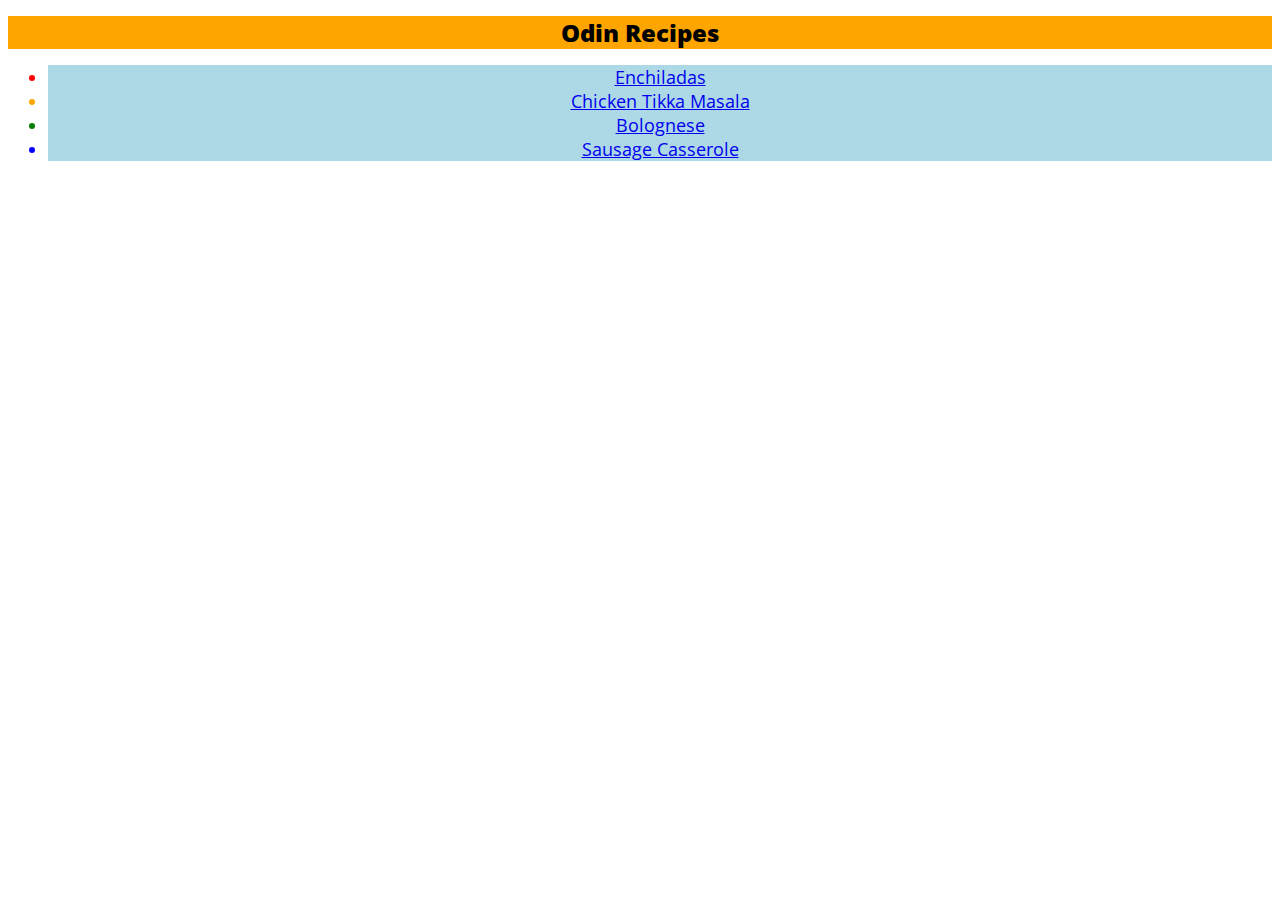
<file: index.html>
<!DOCTYPE html>
<html lang="en">
    <head>
        <meta charset="UTF-8">
        <title>Odin Recipes</title>
        <link rel="stylesheet" href="./styles.css"
        <link rel="preconnect" href="https://fonts.googleapis.com">
        <link rel="preconnect" href="https://fonts.gstatic.com" crossorigin>
        <link href="https://fonts.googleapis.com/css2?family=Open+Sans:ital,wght@0,300;0,400;0,800;1,300;1,400;1,800&display=swap" rel="stylesheet">
    </head>
    <body>
        <h1 class="title">Odin Recipes</h1>
        <p>
            <ul>
            <li class="main mexican"><a href="./recipes/enchiladas.html">Enchiladas</a></li>
            <li class="main indian"><a href="./recipes/chicken-tikka-masala.html">Chicken Tikka Masala</a></li>
            <li class="main italian"><a href="./recipes/bolognese.html">Bolognese</a></li>
            <li class="main british"><a href="./recipes/sausage-casserole.html">Sausage Casserole</a></li>
        </p>
    </body>
</html>
</file>
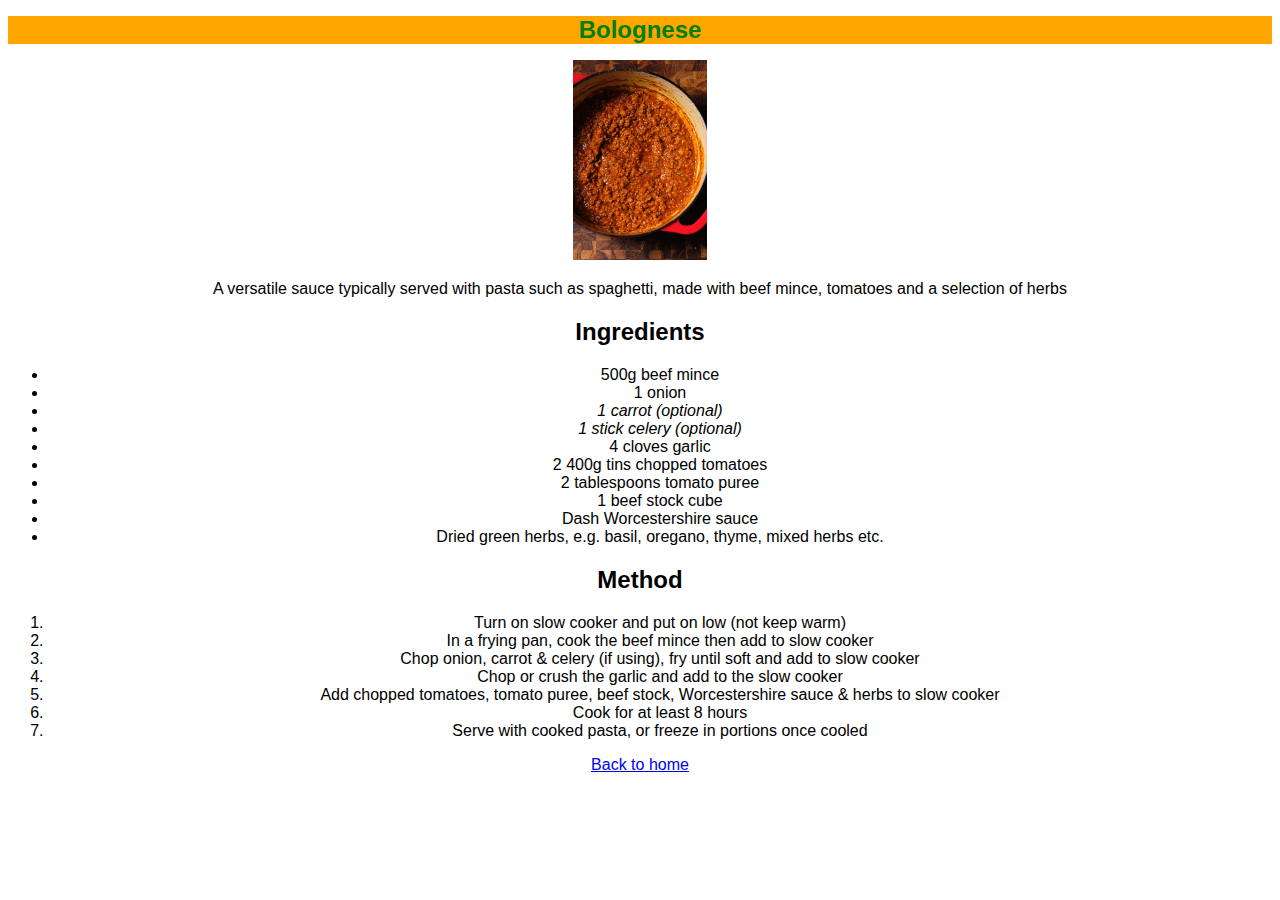
<file: recipes/bolognese.html>
<!DOCTYPE html>
<html lang="en">
    <head>
        <meta charset="UTF-8">
        <title>Bolognese</title>
        <link rel="stylesheet" href="../styles.css">
    </head>
    <body>
        <h1 class="title italian">Bolognese</h1>
        <p>
            <img src="../img/bolognese.jpg" alt="Bolognese sauce" width="400">
        </p>
        <p>
            A versatile sauce typically served with pasta such as spaghetti, 
            made with beef mince, tomatoes and a selection of herbs
        </p>
        <p>
            <h2>Ingredients</h2>
        </p>
        <p>
            <ul class="ingredients">
                <li>500g beef mince</li>
                <li>1 onion</li>
                <li><em>1 carrot (optional)</em></li>
                <li><em>1 stick celery (optional)</em></li>
                <li>4 cloves garlic</li>
                <li>2 400g tins chopped tomatoes</li>
                <li>2 tablespoons tomato puree</li>
                <li>1 beef stock cube</li>
                <li>Dash Worcestershire sauce</li>
                <li>Dried green herbs, e.g. basil, oregano, thyme, mixed herbs etc.</li>
            </ul>
        </p>
        <p>
            <h2>Method</h2>
        </p>
        <p>
            <ol class="method">
                <li>Turn on slow cooker and put on low (not keep warm)</li>
                <li>In a frying pan, cook the beef mince then add to slow cooker</li>
                <li>Chop onion, carrot & celery (if using), fry until soft and add to slow cooker</li>
                <li>Chop or crush the garlic and add to the slow cooker</li>
                <li>Add chopped tomatoes, tomato puree, beef stock, Worcestershire sauce & herbs to slow cooker</li>
                <li>Cook for at least 8 hours</li>
                <li>Serve with cooked pasta, or freeze in portions once cooled</li>
            </ol>
        </p>
        <p><a href="../index.html">Back to home</a></p>

    </body>
</html>
</file>
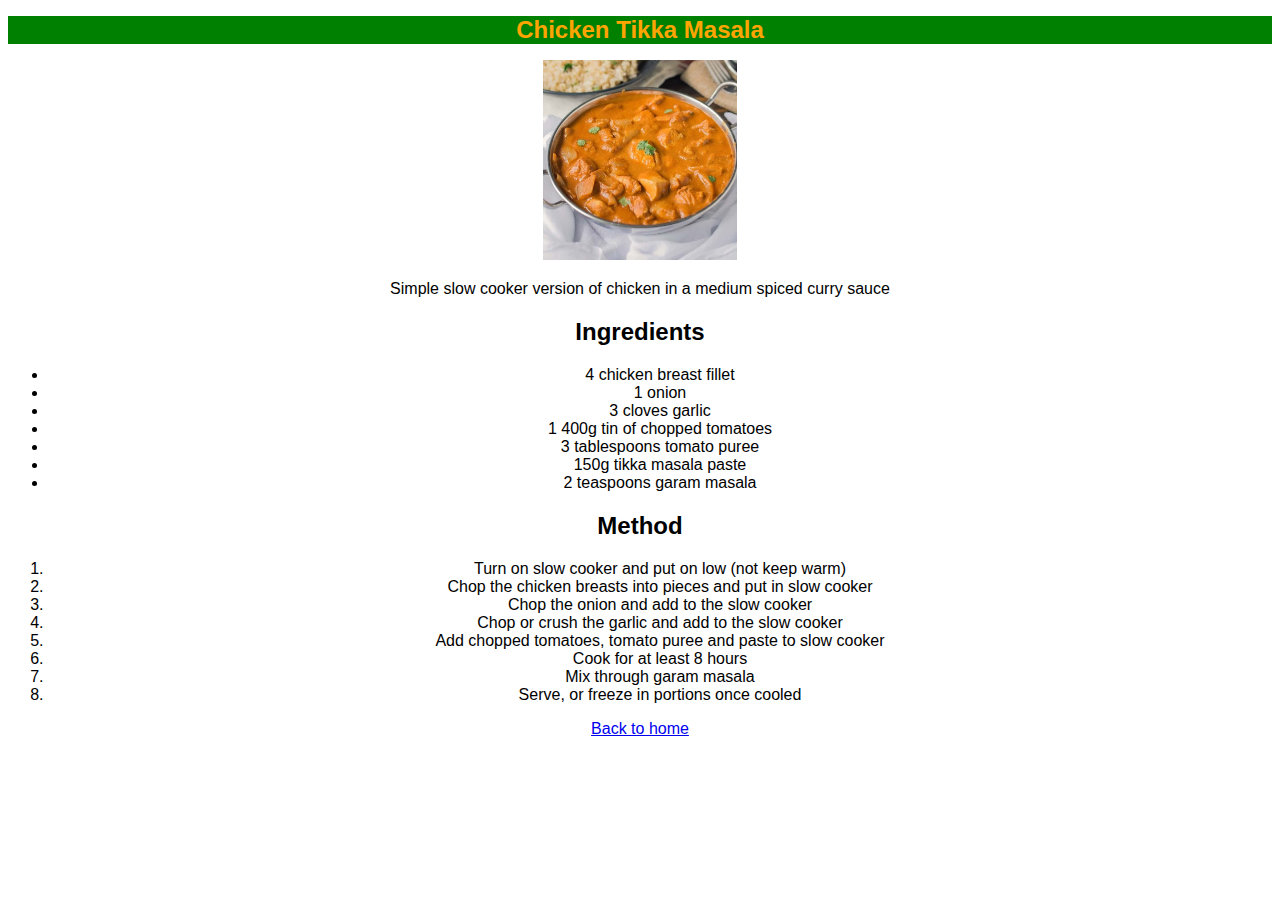
<file: recipes/chicken-tikka-masala.html>
<!DOCTYPE html>
<html lang="en">
    <head>
        <meta charset="UTF-8">
        <title>Chicken Tikka Masala</title>
        <link rel="stylesheet" href="../styles.css">
    </head>
    <body>
        <h1 class="title indian">Chicken Tikka Masala</h1>
        <p>
            <img src="../img/chicken-tikka-masala.jpg" alt="Chicken Tikka Masala in a bowl">
        </p>
        <p>
            Simple slow cooker version of chicken in 
            a medium spiced curry sauce
        </p>
        <p>
            <h2>Ingredients</h2>
        </p>
        <p>
            <ul class="ingredients">
                <li>4 chicken breast fillet</li>
                <li>1 onion</li>
                <li>3 cloves garlic</li>
                <li>1 400g tin of chopped tomatoes</li>
                <li>3 tablespoons tomato puree</li>
                <li>150g tikka masala paste</li>
                <li>2 teaspoons garam masala</li>
            </ul>
        </p>
        <p>
            <h2>Method</h2>
        </p>
        <p>
            <ol class="method">
                <li>Turn on slow cooker and put on low (not keep warm)</li>
                <li>Chop the chicken breasts into pieces and put in slow cooker</li>
                <li>Chop the onion and add to the slow cooker</li>
                <li>Chop or crush the garlic and add to the slow cooker</li>
                <li>Add chopped tomatoes, tomato puree and paste to slow cooker</li>
                <li>Cook for at least 8 hours</li>
                <li>Mix through garam masala</li>
                <li>Serve, or freeze in portions once cooled</li>
            </ol>
        </p>
        <p><a href="../index.html">Back to home</a></p>

    </body>
</html>
</file>
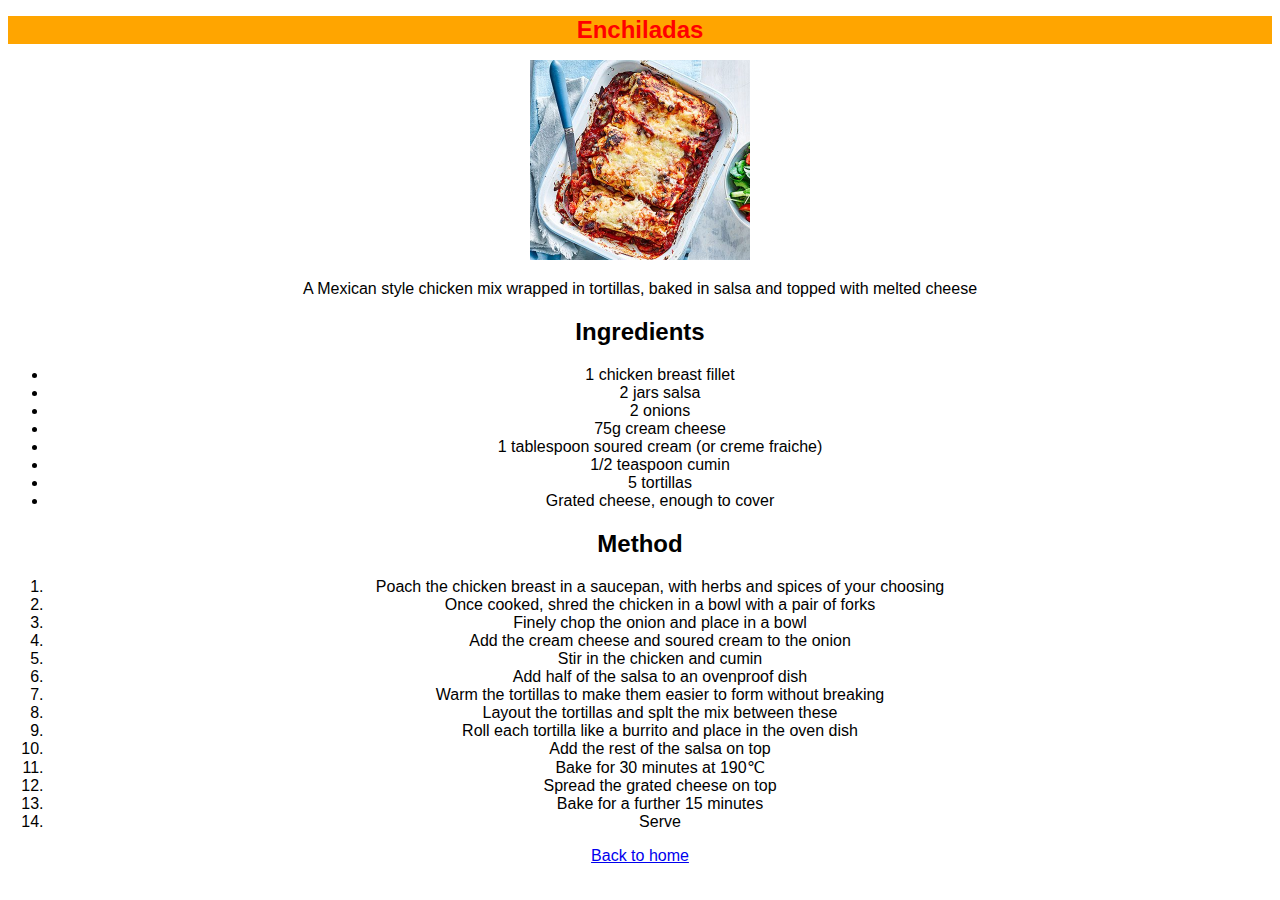
<file: recipes/enchiladas.html>
<!DOCTYPE html>
<html lang="en">
    <head>
        <meta charset="UTF-8">
        <title>Enchiladas</title>
        <link rel="stylesheet" href="../styles.css">
    </head>
    <body>
        <h1 class="title mexican">Enchiladas</h1>
        <p>
            <img src="../img/enchiladas.jpg" alt="Cooked enchiladas being served">
        </p>
        <p>
            A Mexican style chicken mix wrapped in tortillas, 
            baked in salsa and topped with melted cheese
        </p>
        <p>
            <h2>Ingredients</h2>
        </p>
        <p>
            <ul class="ingredients">
                <li>1 chicken breast fillet</li>
                <li>2 jars salsa</li>
                <li>2 onions</li>
                <li>75g cream cheese</li>
                <li>1 tablespoon soured cream (or creme fraiche)</li>
                <li>1/2 teaspoon cumin</li>
                <li>5 tortillas</li>
                <li>Grated cheese, enough to cover</li>
            </ul>
        </p>
        <p>
            <h2>Method</h2>
        </p>
        <p>
            <ol class="method">
                <li>Poach the chicken breast in a saucepan, with 
                    herbs and spices of your choosing</li>
                <li>Once cooked, shred the chicken in a bowl with a pair of forks</li>
                <li>Finely chop the onion and place in a bowl</li>
                <li>Add the cream cheese and soured cream to the onion</li>
                <li>Stir in the chicken and cumin</li>
                <li>Add half of the salsa to an ovenproof dish</li>
                <li>Warm the tortillas to make them easier to form without breaking</li>
                <li>Layout the tortillas and splt the mix between these</li>
                <li>Roll each tortilla like a burrito and place in the oven dish</li>
                <li>Add the rest of the salsa on top</li>
                <li>Bake for 30 minutes at 190&#8451</li>
                <li>Spread the grated cheese on top</li>
                <li>Bake for a further 15 minutes</li>
                <li>Serve</li>
            </ol>
        </p>
        <p><a href="../index.html">Back to home</a></p>

    </body>
</html>
</file>
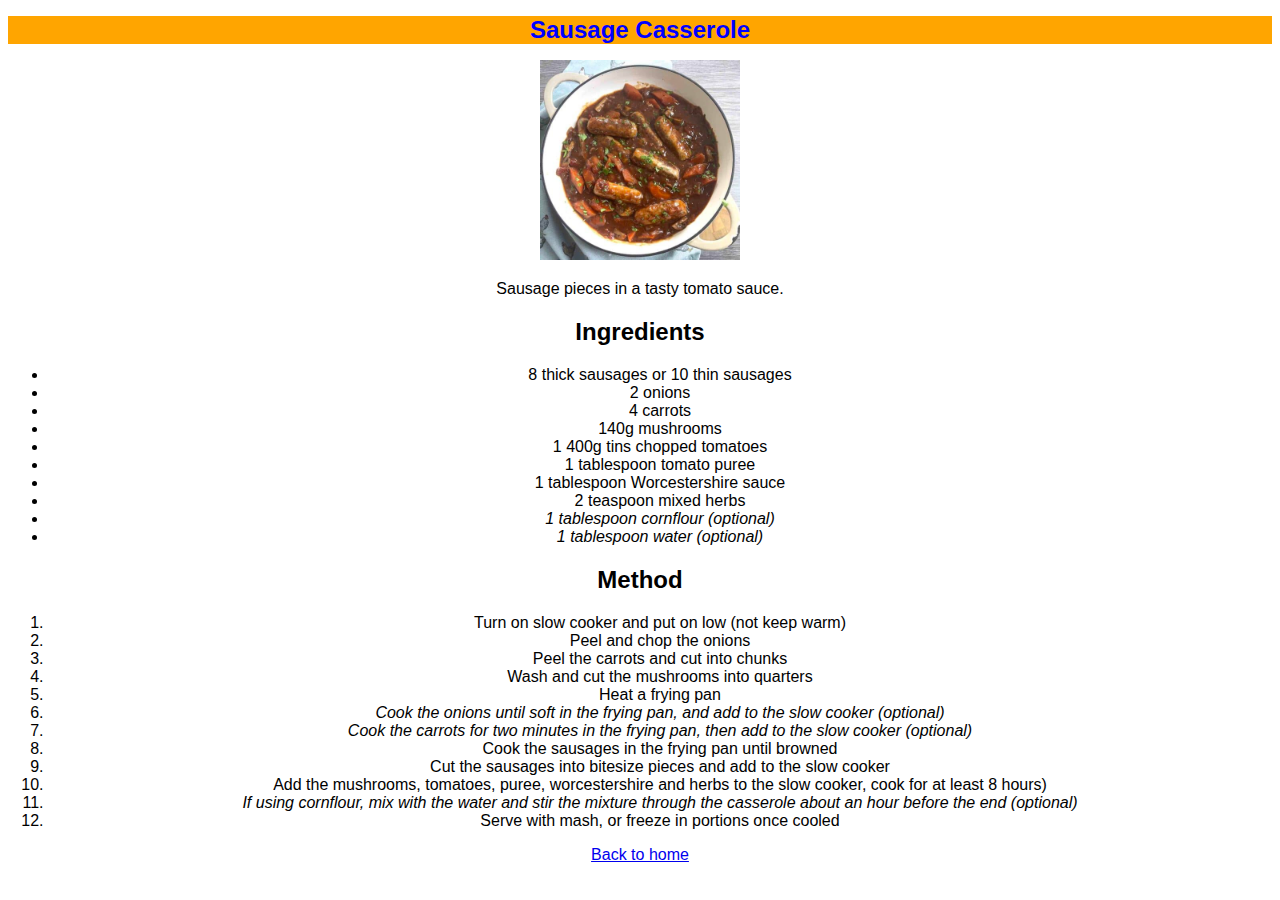
<file: recipes/sausage-casserole.html>
<!DOCTYPE html>
<html lang="en">
    <head>
        <meta charset="UTF-8">
        <title>Sausage Casserole</title>
        <link rel="stylesheet" href="../styles.css">
    </head>
    <body>
        <h1 class="title british">Sausage Casserole</h1>
        <p>
            <img src="../img/sausage-casserole.jpg" alt="Bowl of sausage casserole" width="400">
        </p>
        <p>
            Sausage pieces in a tasty tomato sauce.
        </p>
        <p>
            <h2>Ingredients</h2>
        </p>
        <p>
            <ul class="ingredients">
                <li>8 thick sausages or 10 thin sausages</li>
                <li>2 onions</li>
                <li>4 carrots</li>
                <li>140g mushrooms</li>
                <li>1 400g tins chopped tomatoes</li>
                <li>1 tablespoon tomato puree</li>
                <li>1 tablespoon Worcestershire sauce</li>
                <li>2 teaspoon mixed herbs</li>
                <li><em>1 tablespoon cornflour (optional)</em></li>
                <li><em>1 tablespoon water (optional)</em></li>
            </ul>
        </p>
        <p>
            <h2>Method</h2>
        </p>
        <p>
            <ol class="method">
                <li>Turn on slow cooker and put on low (not keep warm)</li>
                <li>Peel and chop the onions</li>
                <li>Peel the carrots and cut into chunks</li>
                <li>Wash and cut the mushrooms into quarters</li>
                <li>Heat a frying pan</li>
                <li><em>Cook the onions until soft in the frying pan, and add to the slow cooker (optional)</em></li>
                <li><em>Cook the carrots for two minutes in the frying pan, then add to the slow cooker (optional)</em></li>
                <li>Cook the sausages in the frying pan until browned</li>
                <li>Cut the sausages into bitesize pieces and add to the slow cooker</li>
                <li>Add the mushrooms, tomatoes, puree, worcestershire and herbs to the slow cooker, cook for at least 8 hours)</li>
                <li><em>If using cornflour, mix with the water and stir the mixture through the casserole about an hour before the end (optional)</em></li>
                <li>Serve with mash, or freeze in portions once cooled</li>
            </ol>
        </p>
        <p><a href="../index.html">Back to home</a></p>

    </body>
</html>
</file>
<file: styles.css>
* {
    text-align: center;
    font-family: "Open Sans",Arial, Verdana, sans-serif;
}

.title {
    background-color: orange;
    font-weight: 800;
    font-size: 24px;
}

.title.indian {
    background-color: green;
}

.main {
    background-color: lightblue;
    font-size: 18px;
}

.mexican {
    color: red;
}

.indian {
    color: orange;
}

.italian {
    color: green;
}

.british {
    color: blue;
}

.ingredients,
.method {
    text-align: left;
}

img {
    height: 200px;
    width: auto;
}
</file>
